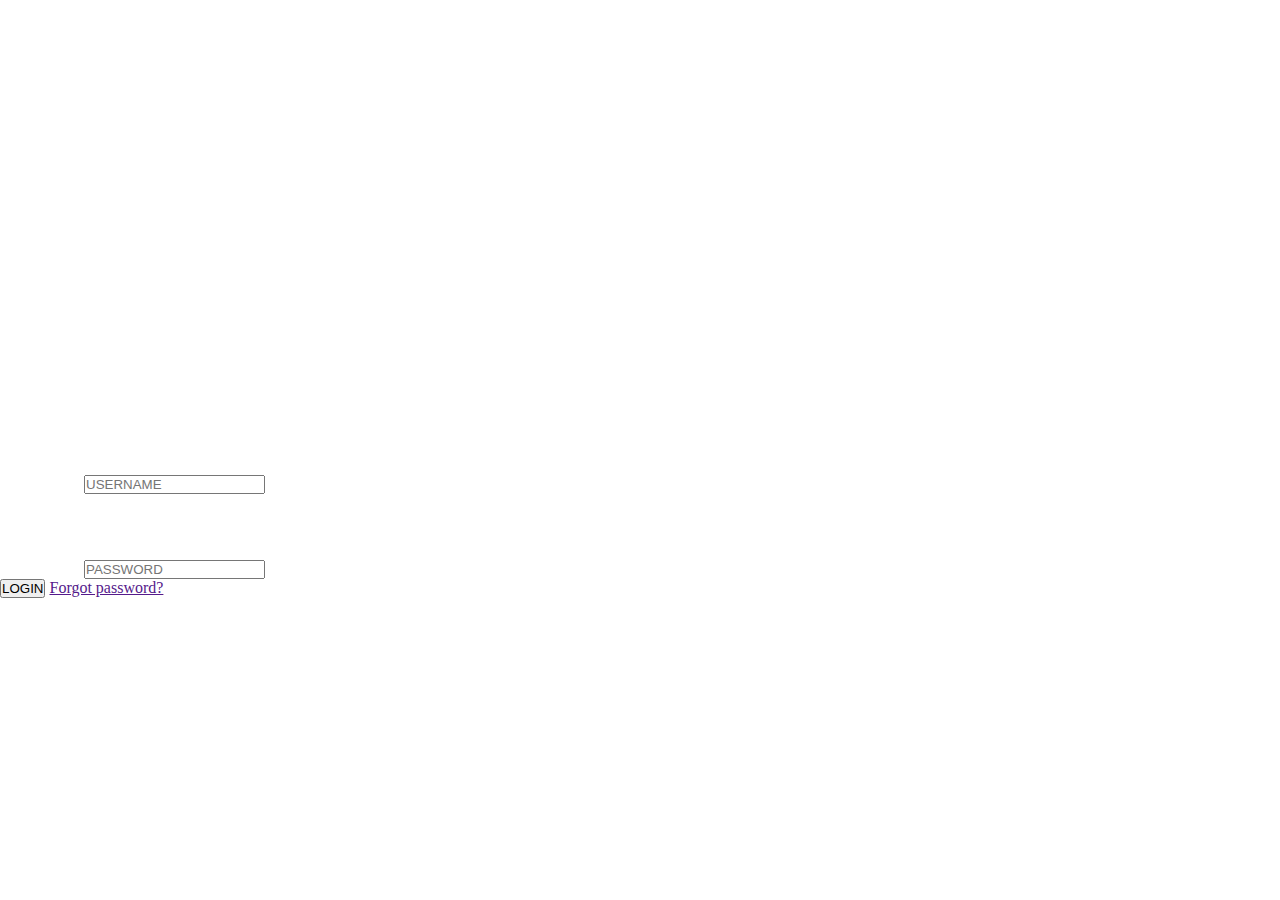
<file: index.html>
<!DOCTYPE html>
<html lang="en">
<head>
    <meta charset="UTF-8">
    <meta name="viewport" content="width=device-width, initial-scale=1.0">
    <title>SGA - Login</title>
    <link rel="stylesheet" href="./STYLES/style.css">
    <script src="./SCRIPTS/main.js" defer></script>
</head>
<body>
    <div id="formContainer">
        <img src="./SRC/IMG/LOGIN/cart.png" alt="" id="cart">
        <form action="">
            <div id="inputUserContainer" class="inputContainer">
                <img src="./SRC/IMG/LOGIN/user.png" alt="">
                <input type="text" placeholder="USERNAME" id="usernameInput">
            </div>
            <div id="inputPasswordContainer" class="inputContainer">
                <img src="./SRC/IMG/LOGIN/lock.png" alt="">
                <input type="password" placeholder="PASSWORD" id="passwordInput">
            </div>
            <button id="loginButton" type="button" onclick="window.location.href = '/PAGES/home.html'">LOGIN</button>
            <a href="">Forgot password?</a>
        </form>
    </div>
</body>
</html>
</file>
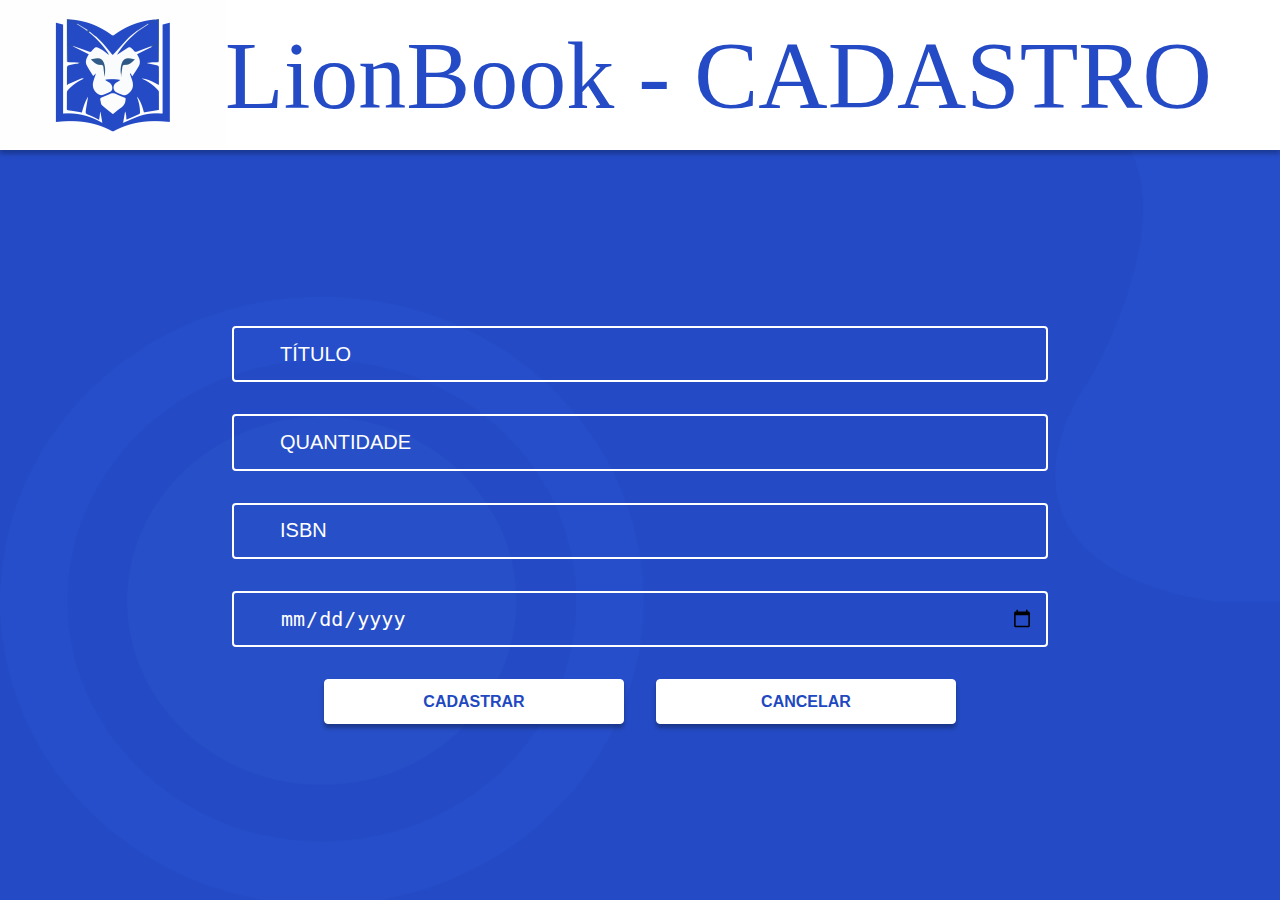
<file: PAGES/cadastro.html>
<!DOCTYPE html>
<html lang="en">
<head>
    <meta charset="UTF-8">
    <meta name="viewport" content="width=device-width, initial-scale=1.0">
    <title>SGA - Cadastro</title>
    <link rel="stylesheet" href="../STYLES/cadastro.css">
    <script src="../SCRIPTS/cadastro.js" defer></script>
</head>
<body>
    <header>
        <img src="../SRC/IMG/logo.png" alt="">
        <h1>LionBook - CADASTRO</h1>
    </header>
    <main>
        <form action="">
            <div id="inputTituloContainer" class="inputContainer">
                <input type="text" placeholder="TÍTULO">
            </div>
            <div id="inputQuantidadeContainer" class="inputContainer">
                <input type="number" placeholder="QUANTIDADE">
            </div>
            <div id="inputISBNContainer" class="inputContainer">
                <input type="number" placeholder="ISBN">
            </div>
            <div id="inputDataContainer" class="inputContainer">
                <input type="date" placeholder="DATA DE PUBLICAÇÃO">
            </div>
            <div id="botoes">
                <button id="cadastroButton" type="button" class="botao">CADASTRAR</button>
                <button id="cancelarButton" type="button" class="botao" onclick="window.location.href = '/PAGES/home.html'">CANCELAR</button>
            </div>
        </form>
    </main>
</body>
</html>
</file>
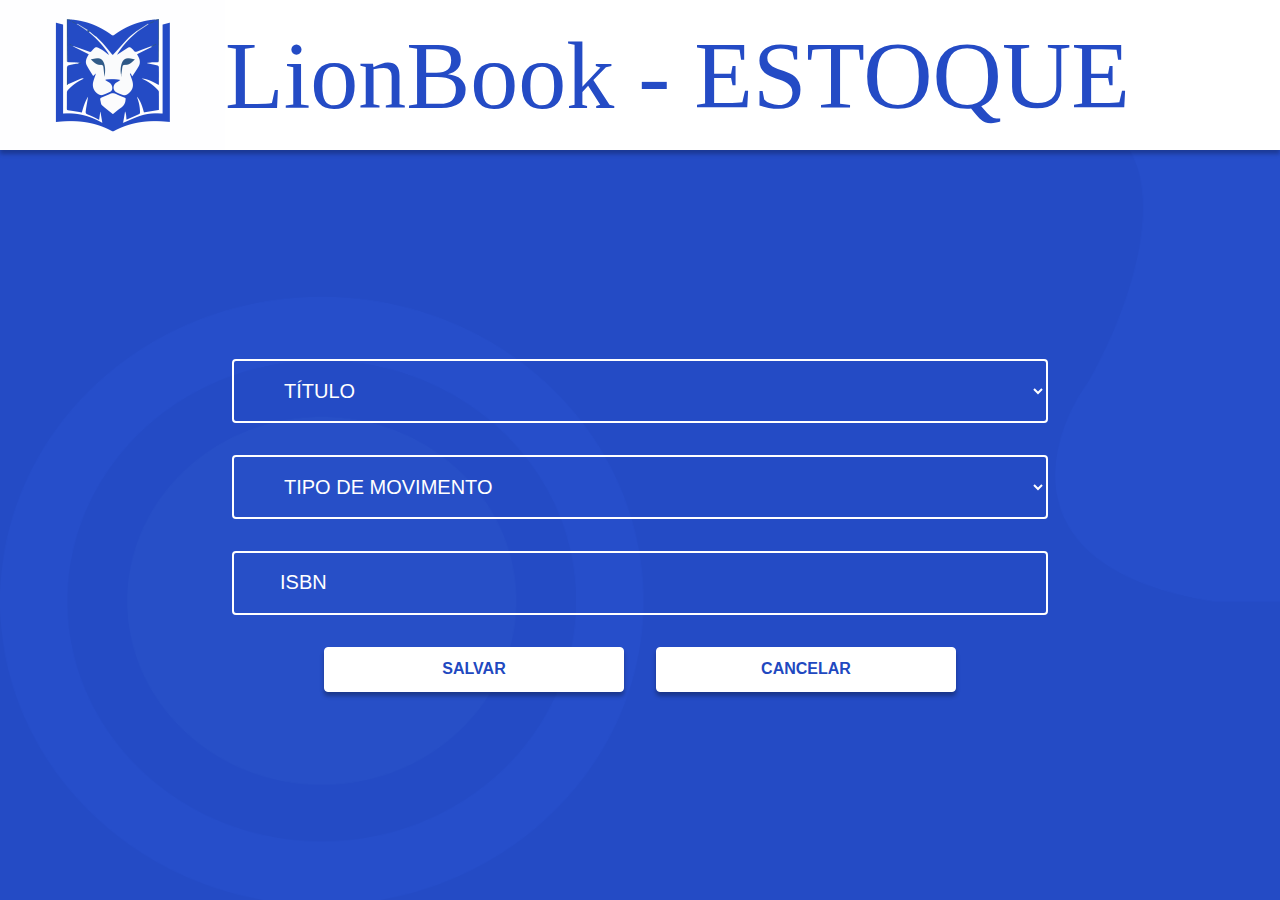
<file: PAGES/estoque.html>
<!DOCTYPE html>
<html lang="en">
<head>
    <meta charset="UTF-8">
    <meta name="viewport" content="width=device-width, initial-scale=1.0">
    <title>SGA - Estoque</title>
    <link rel="stylesheet" href="../STYLES/estoque.css">
    <script src="../SCRIPTS/estoque.js" defer></script>
</head>
<body>
    <header>
        <img src="../SRC/IMG/logo.png" alt="">
        <h1>LionBook - ESTOQUE</h1>
    </header>
    <main>
        <form action="">
            <div id="inputTituloContainer" class="inputContainer">
                <select name="" id="">
                    <option value="" disabled selected>TÍTULO</option>
                    <option value="">1</option>
                    <option value="">2</option>
                </select>
            </div>
            <div id="inputTipoContainer" class="inputContainer">
                <select name="" id="">
                    <option value="" disabled selected>TIPO DE MOVIMENTO</option>
                    <option value="">1</option>
                    <option value="">2</option>
                </select>
            </div>
            <div id="inputQuantidadeContainer" class="inputContainer">
                <input type="number" placeholder="ISBN">
            </div>
            <div id="botoes">
                <button id="salvarButton" class="botao">SALVAR</button>
                <button id="cancelarButton" type="button" class="botao" onclick="window.location.href = '/PAGES/home.html'">CANCELAR</button>
            </div>
        </form>
    </main>
</body>
</html>
</file>
<file: STYLES/style.css>
* {
    margin: 0;
    padding: 0;
    box-sizing: border-box;
}
</file>
<file: STYLES/cadastro.css>
* {
    margin: 0;
    padding: 0;
    box-sizing: border-box;
}

body {
    height: 100dvh;
    width: 100dvw;

    background-image: url("../SRC/IMG/BG.png");
    background-repeat: no-repeat;
    background-size: cover;
    background-position: center center;

    display: flex;
    flex-direction: column;
    align-items: center;

    width: 100dvw;
    height: 100dvh;
}

header {
    height: 9.375rem;
    background-color: white;
    width: 100%;

    display: flex;
    align-items: center;

    box-shadow: 0px 4px 4px 0px rgba(0, 0, 0, 0.25);
}

header img {
    height: 9.375rem;
}

header h1 {
    font-size: 6rem;
    font-weight: 100;

    color: #244BC5;
}

main {
    flex-grow: 1;
    display: flex;
    flex-direction: column;
    justify-content: center;
    align-items: center;

    width: 100%;

    padding: 0rem 5.5rem;
}

body main form {
    display: flex;
    flex-direction: column;
    align-items: center;
    justify-content: center;

    gap: 2rem;

    width: 51rem;
    height: 24.875rem;
}

body main #cart {
    height: 6.115625rem;
}

body main form .inputContainer {
    height: 4rem;
    width: 100%;

    position: relative;
}

body main form .inputContainer img {
    position: absolute;
    height: 1.25rem;

    top: 50%;
    transform: translateY(-50%);

    padding-left: 0.75rem;
}

body main form .inputContainer input {
    height: 100%;
    width: 100%;

    background-color: transparent;

    border: 2px solid #ffffff;
    outline: none;
    border-radius: 4px;
    padding-left: 2.875rem;
    padding-right: 0.75rem;
    color: white;
    font-size: 1.25rem;
}

body main form .inputContainer input::placeholder {
    color: white;
}

body main form .inputContainer input::placeholder {
    color: white;
}

body main form #botoes {
    display: flex;
    gap: 2rem;
}

body main form button {
    
    width: 18.75rem;
    height: 2.8125rem;
    background-color: white;

    border: 1px solid #ffffff;
    border-radius: 4px;
    color: #2148C0;
    font-size: 1rem;
    font-weight: bold;
    box-shadow: 0px 4px 4px 0px rgba(0, 0, 0, 0.3);
}

body main form button:hover {
    cursor: pointer;
}
</file>
<file: STYLES/estoque.css>
* {
    margin: 0;
    padding: 0;
    box-sizing: border-box;
}

body {
    height: 100dvh;
    width: 100dvw;

    background-image: url("../SRC/IMG/BG.png");
    background-repeat: no-repeat;
    background-size: cover;
    background-position: center center;

    display: flex;
    flex-direction: column;
    align-items: center;

    width: 100dvw;
    height: 100dvh;
}

header {
    height: 9.375rem;
    background-color: white;
    width: 100%;

    display: flex;
    align-items: center;

    box-shadow: 0px 4px 4px 0px rgba(0, 0, 0, 0.25);
}

header img {
    height: 9.375rem;
}

header h1 {
    font-size: 6rem;
    font-weight: 100;

    color: #244BC5;
}

main {
    flex-grow: 1;
    display: flex;
    flex-direction: column;
    justify-content: center;
    align-items: center;

    width: 100%;

    padding: 0rem 5.5rem;
}

body main form {
    display: flex;
    flex-direction: column;
    align-items: center;
    justify-content: center;

    gap: 2rem;

    width: 51rem;
    height: 24.875rem;
}

body main #cart {
    height: 6.115625rem;
}

body main form .inputContainer {
    height: 4rem;
    width: 100%;

    position: relative;
}

body main form .inputContainer img {
    position: absolute;
    height: 1.25rem;

    top: 50%;
    transform: translateY(-50%);

    padding-left: 0.75rem;
}

body main form .inputContainer input {
    height: 100%;
    width: 100%;

    background-color: transparent;

    border: 2px solid #ffffff;
    outline: none;
    border-radius: 4px;
    padding-left: 2.875rem;
    padding-right: 0.75rem;
    color: white;
    font-size: 1.25rem;
}

body main form .inputContainer select {
    height: 100%;
    width: 100%;

    background-color: transparent;

    border: 2px solid #ffffff;
    outline: none;
    border-radius: 4px;
    padding-left: 2.875rem;
    padding-right: 0.75rem;
    color: white;
    font-size: 1.25rem;
}

body main form .inputContainer select option {
    color: black;
}


body main form .inputContainer input::placeholder {
    color: white;
}

body main form .inputContainer input::placeholder {
    color: white;
}

body main form #botoes {
    display: flex;
    gap: 2rem;
}

body main form button {
    
    width: 18.75rem;
    height: 2.8125rem;
    background-color: white;

    border: 1px solid #ffffff;
    border-radius: 4px;
    color: #2148C0;
    font-size: 1rem;
    font-weight: bold;
    box-shadow: 0px 4px 4px 0px rgba(0, 0, 0, 0.3);
}

body main form button:hover {
    cursor: pointer;
}
</file>
